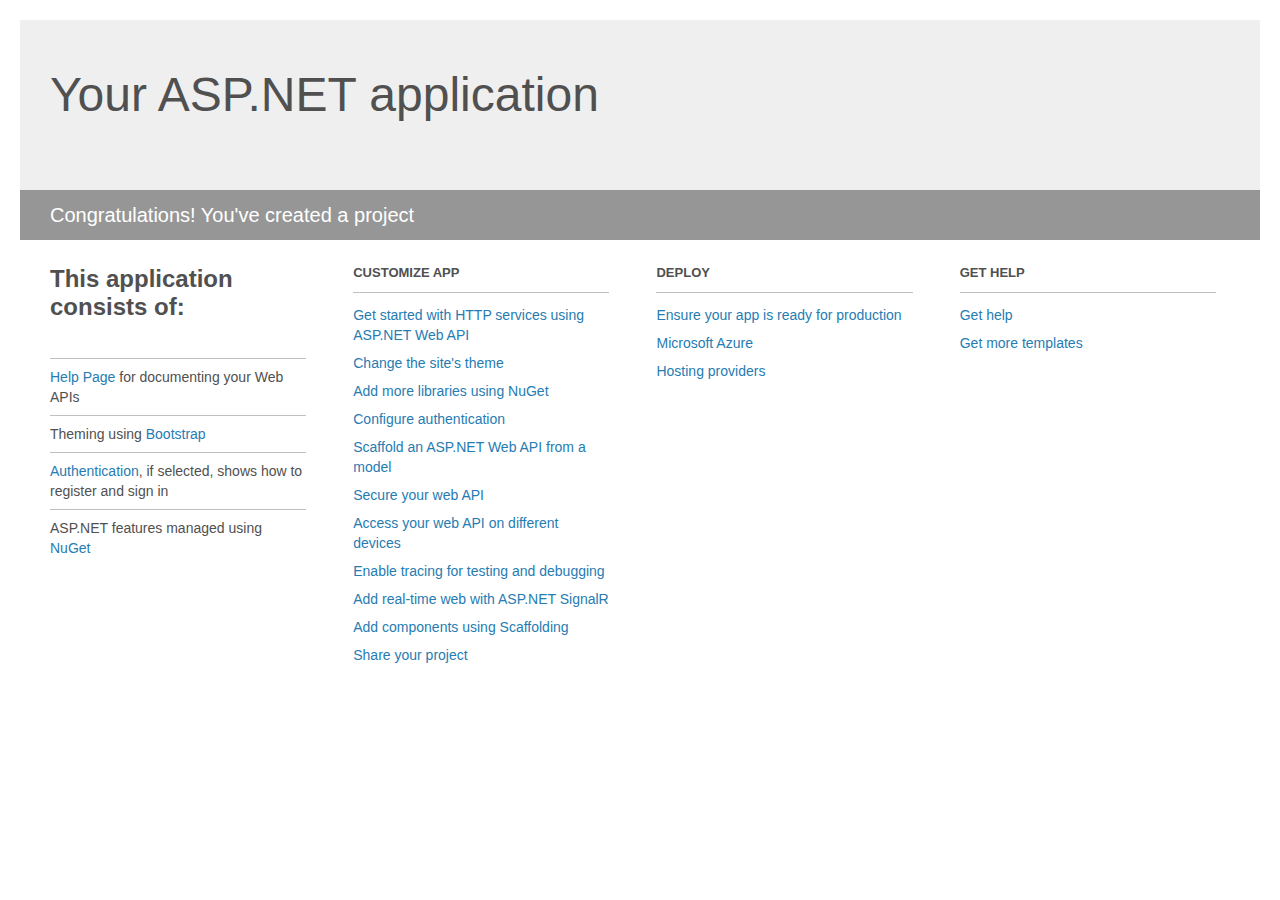
<file: WebApplication1/Project_Readme.html>
﻿<!DOCTYPE html>
<html lang="en">
<head>
    <meta charset="utf-8" />
    <title>Your ASP.NET application</title>
    <style>
        body {
            background: #fff;
            color: #505050;
            font: 14px 'Segoe UI', tahoma, arial, helvetica, sans-serif;
            margin: 20px;
            padding: 0;
        }

        #header {
            background: #efefef;
            padding: 0;
        }

        h1 {
            font-size: 48px;
            font-weight: normal;
            margin: 0;
            padding: 0 30px;
            line-height: 150px;
        }

        p {
            font-size: 20px;
            color: #fff;
            background: #969696;
            padding: 0 30px;
            line-height: 50px;
        }

        #main {
            padding: 5px 30px;
        }

        .section {
            width: 21.7%;
            float: left;
            margin: 0 0 0 4%;
        }

            .section h2 {
                font-size: 13px;
                text-transform: uppercase;
                margin: 0;
                border-bottom: 1px solid silver;
                padding-bottom: 12px;
                margin-bottom: 8px;
            }

            .section.first {
                margin-left: 0;
            }

                .section.first h2 {
                    font-size: 24px;
                    text-transform: none;
                    margin-bottom: 25px;
                    border: none;
                }

                .section.first li {
                    border-top: 1px solid silver;
                    padding: 8px 0;
                }

            .section.last {
                margin-right: 0;
            }

        ul {
            list-style: none;
            padding: 0;
            margin: 0;
            line-height: 20px;
        }

        li {
            padding: 4px 0;
        }

        a {
            color: #267cb2;
            text-decoration: none;
        }

            a:hover {
                text-decoration: underline;
            }
    </style>
</head>
<body>

    <div id="header">
        <h1>Your ASP.NET application</h1>
        <p>Congratulations! You've created a project</p>
    </div>

    <div id="main">
        <div class="section first">
            <h2>This application consists of:</h2>
            <ul>
                <li><a href="http://go.microsoft.com/fwlink/?LinkID=615543">Help Page</a> for documenting your Web APIs</li>
                <li>Theming using <a href="http://go.microsoft.com/fwlink/?LinkID=615519">Bootstrap</a></li>
                <li><a href="http://go.microsoft.com/fwlink/?LinkID=320957">Authentication</a>, if selected, shows how to register and sign in</li>
                <li>ASP.NET features managed using <a href="http://go.microsoft.com/fwlink/?LinkID=320958">NuGet</a></li>
            </ul>
        </div>

        <div class="section">
            <h2>Customize app</h2>
            <ul>
                <li><a href="http://go.microsoft.com/fwlink/?LinkID=320959">Get started with HTTP services using ASP.NET Web API</a></li>
                <li><a href="http://go.microsoft.com/fwlink/?LinkID=320960">Change the site's theme</a></li>
                <li><a href="http://go.microsoft.com/fwlink/?LinkID=320961">Add more libraries using NuGet</a></li>
                <li><a href="http://go.microsoft.com/fwlink/?LinkID=320962">Configure authentication</a></li>
                <li><a href="http://go.microsoft.com/fwlink/?LinkID=320963">Scaffold an ASP.NET Web API from a model</a></li>
                <li><a href="http://go.microsoft.com/fwlink/?LinkID=615545">Secure your web API</a></li>
                <li><a href="http://go.microsoft.com/fwlink/?LinkID=615544">Access your web API on different devices</a></li>
                <li><a href="http://go.microsoft.com/fwlink/?LinkID=615546">Enable tracing for testing and debugging</a></li>
                <li><a href="http://go.microsoft.com/fwlink/?LinkID=615530">Add real-time web with ASP.NET SignalR</a></li>
                <li><a href="http://go.microsoft.com/fwlink/?LinkID=615531">Add components using Scaffolding</a></li>
                <li><a href="http://go.microsoft.com/fwlink/?LinkID=615533">Share your project</a></li>
            </ul>
        </div>

        <div class="section">
            <h2>Deploy</h2>
            <ul>
                <li><a href="http://go.microsoft.com/fwlink/?LinkID=615534">Ensure your app is ready for production</a></li>
                <li><a href="http://go.microsoft.com/fwlink/?LinkID=615535">Microsoft Azure</a></li>
                <li><a href="http://go.microsoft.com/fwlink/?LinkID=615536">Hosting providers</a></li>
            </ul>
        </div>

        <div class="section last">
            <h2>Get help</h2>
            <ul>
                <li><a href="http://go.microsoft.com/fwlink/?LinkID=615537">Get help</a></li>
                <li><a href="http://go.microsoft.com/fwlink/?LinkID=615538">Get more templates</a></li>
            </ul>
        </div>
    </div>
</body>
</html>
</file>
